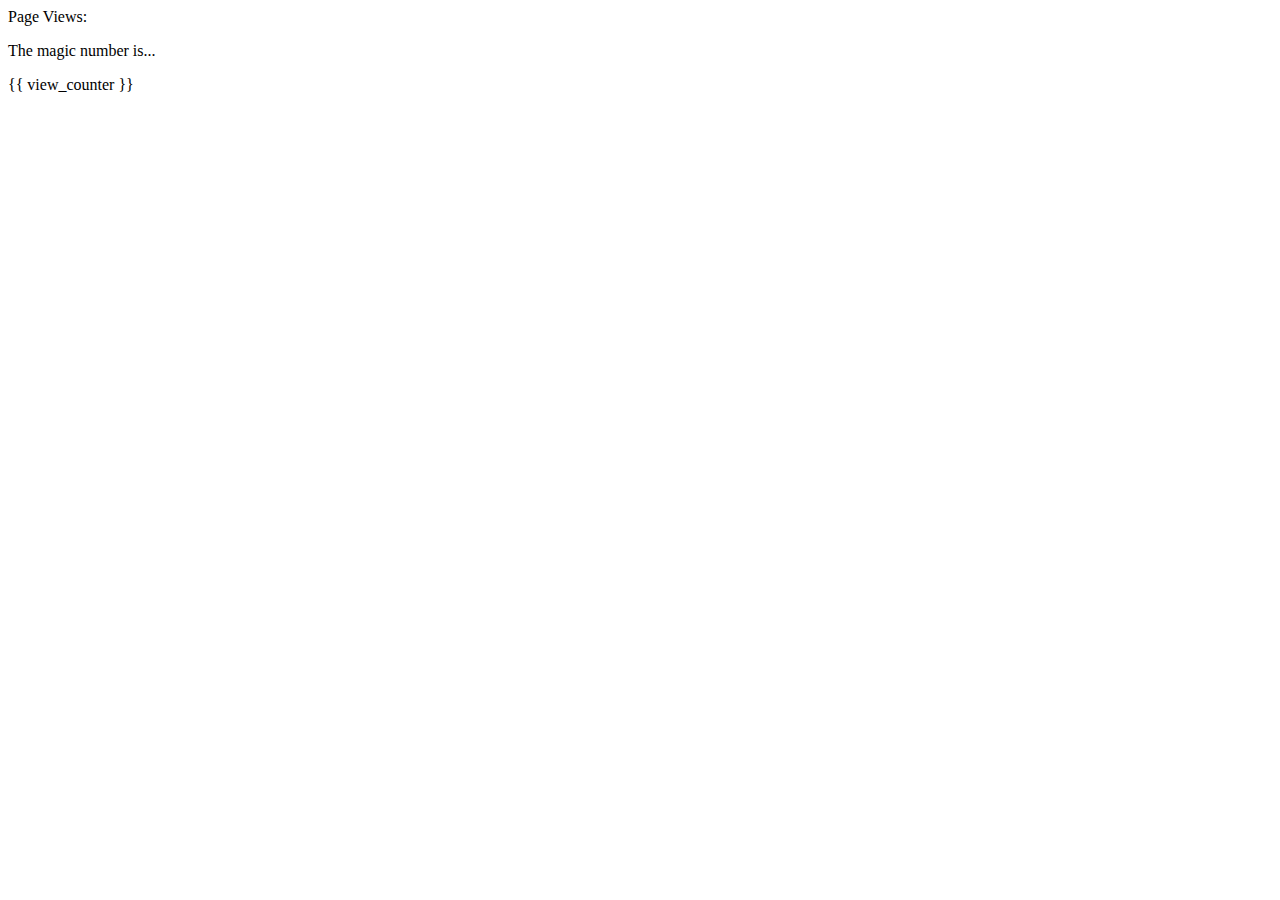
<file: counter/counter_app/templates/index.html>
<!doctype html>
<html lang="en">

<head>
    <meta charset="utf-8">
    <meta name="viewport" content="width=device-width, initial-scale=1">
    <link rel="stylesheet" href="https://cdn.jsdelivr.net/npm/bootstrap@4.6.0/dist/css/bootstrap.min.css"
        integrity="sha384-B0vP5xmATw1+K9KRQjQERJvTumQW0nPEzvF6L/Z6nronJ3oUOFUFpCjEUQouq2+l" crossorigin="anonymous">
    <title></title>
</head>

<body>

    <div class="container-fluid mt-3">
        <div class="row justify-content-center">
            <div class="card">
                <div class="card-header display-3">Page Views:</div>
                <div class="card-body">
                    <p class="display-4">The magic number is...</p>
                    <p class="display-1">{{ view_counter }}</p>
                </div>
            </div>
        </div>
    </div>
    </div>


    <script src="https://code.jquery.com/jquery-3.5.1.slim.min.js"
        integrity="sha384-DfXdz2htPH0lsSSs5nCTpuj/zy4C+OGpamoFVy38MVBnE+IbbVYUew+OrCXaRkfj"
        crossorigin="anonymous"></script>
    <script src="https://cdn.jsdelivr.net/npm/bootstrap@4.6.0/dist/js/bootstrap.bundle.min.js"
        integrity="sha384-Piv4xVNRyMGpqkS2by6br4gNJ7DXjqk09RmUpJ8jgGtD7zP9yug3goQfGII0yAns"
        crossorigin="anonymous"></script>
</body>

</html>
</file>
